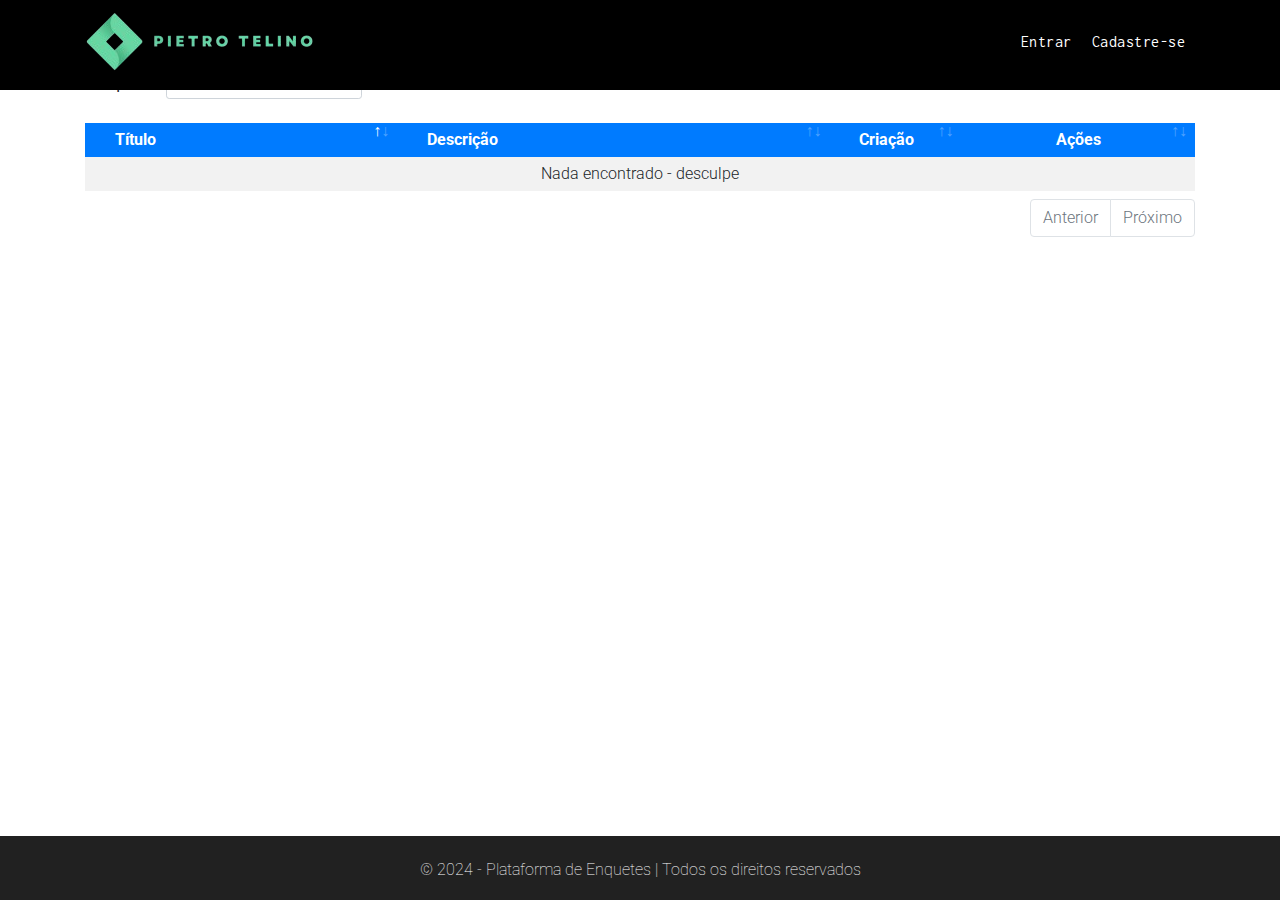
<file: index.html>
<!DOCTYPE html>
<html lang="pt-BR">
<head>
    <meta charset="UTF-8">
    <meta name="viewport" content="width=device-width, initial-scale=1.0">
    <title>Plataforma de Enquetes</title>

    <!--Fontes-->
    <link href="https://fonts.googleapis.com/css?family=Roboto:100,300,400,500,700,900" rel="stylesheet" />

    <link href="https://fonts.googleapis.com/css2?family=Montserrat:wght@100;400;500;700;800;900&display=swap" rel="stylesheet">

    <link href="https://fonts.googleapis.com/css2?family=Inconsolata:wght@300;400;500;700;900&display=swap" rel="stylesheet">

    <!-- Bootstrap CSS -->
    <link href="common/datatable/bootstrap_css_file.min.css" rel="stylesheet">

    <!-- DataTables CSS -->
    <link href="common/datatable/dataTables.bootstrap4_css_file.min.css" rel="stylesheet">

    <!-- CSS da página	 -->
    <link rel="stylesheet" type="text/css" href="common/css/style.css">

    <!--Ícone superior da página-->
    <link rel="icon" type="image/x-icon" href="common/img/ico/icon.ico" />

    <!-- Font Awesome -->
    <link rel="stylesheet" href="https://cdnjs.cloudflare.com/ajax/libs/font-awesome/6.0.0-beta3/css/all.min.css">

</head>
<body>
    <!--Menu Drop-down-->
    <div id="dropdown-menu" onblur="closeDropdown()">
        <ul></ul>
    </div>
    <!--Menu Superior-->
    <div class="header">
        <div class="container">
            <div class="row">
                <div class="col-11 col-sm-11 col-md-11 col-lg-2 col-xl-4 logo">
                    <h1>							
                        <!-- <a href="index.php"> -->
                            <img onclick="navegarSuavemente('#inicio');" src="common/img/logo_122x80.png" title="Logo Pietro Telino" alt="Logo Pietro Telino">
                        <!-- </a> -->
                    </h1>
                </div>
                <div class="col-1 col-sm-1 col-md-1 col-lg-10 col-xl-8">
                    <ul class="menu" id="top-menu"></ul>
                    <label onclick="changeDropdownMenu()" id="botao-menu">&equiv;</label>
                </div>
            </div>
        </div>
    </div>
    
    <div class="main-content" onclick="closeDropdown()">
        <div class="container mt-5">
            <div class="row">
                <div class="col-12 col-sm-12 col-md-12 col-lg-12 col-xl-12">
                    <table id="bootstrap_data_table" class="table table-striped table-bordered" style="width:100%">
                        <thead>
                            <tr>
                                <th class="title-column">Título</th>
                                <th class="description-column d-none d-xs-table-cell d-sm-table-cell">Descrição</th>
                                <th class="creation-date-column d-none d-sm-table-cell">Criação</th>
                                <th class="text-center action-column">Ações</th>
                            </tr>
                        </thead>
                        <tbody></tbody>
                    </table>
                </div>
            </div>
        </div>
    </div>

    <div class="font-weight-400">
        <!-- Modais -->
        <!-- Modal 1 - Tela de Cadastro -->
        <div class="modal" id="modalRegister">
            <div class="modal-dialog modal-sm">
                <div class="modal-content">
                    <!-- Modal Header -->
                    <div class=""> 
                        <!-- <div class="row"> -->
                            <div class="modal-header margin-bottom--27">
                                <h4 class="modal-title">Cadastre-se</h4>		
                                <button type="button" class="close" data-dismiss="modal">&times;</button>  			
                            </div>
                        <!-- </div> -->
                    </div>
                
                    <!-- Modal body -->
                    <div class="modal-body">
                        <div class="row">
                            <div class="col-12 col-sm-12 col-md-12 col-lg-12 col-xl-12 mt-4">
                                <label for="input-register-email">E-mail *</label>
                                <input class="form-control" type="text" id="input-register-email">
                            </div>
                            <div class="col-12 col-sm-12 col-md-12 col-lg-12 col-xl-12 mt-4">
                                <label for="input-register-password">Senha *</label>
                                <input class="form-control" type="password" id="input-register-password">
                                <button type="button" class="btn no-border show-password" onclick="togglePasswordVisibility('input-register-password')">
                                    <i id="eye-icon" class="fa fa-eye"></i>
                                </button>
                            </div>
                        </div>
                    </div>
                    
                    <!-- Modal footer -->
                    <div class="modal-footer" align="center">
                        <div class="col-12 col-sm-12 col-md-12 col-lg-12 col-xl-12">
                            <button id="button-register-user" type="button" class="btn btn-success" onclick="createUser()">
                                Cadastrar
                            </button>
                        </div>
                    </div>
                </div>
            </div>
        </div>

        <!-- Modais -->
        <!-- Modal 2 - Tela de Login -->
        <div class="modal" id="modalLogin">
            <div class="modal-dialog modal-sm">
                <div class="modal-content">
                    <!-- Modal Header -->
                    <div class=""> 
                        <!-- <div class="row"> -->
                            <div class="modal-header margin-bottom--27">
                                <h4 class="modal-title">Iniciar Sessão</h4>		
                                <button type="button" class="close" data-dismiss="modal">&times;</button>  			
                            </div>
                        <!-- </div> -->
                    </div>
                
                    <!-- Modal body -->
                    <div class="modal-body">
                        <div class="row">
                            <div class="col-12 col-sm-12 col-md-12 col-lg-12 col-xl-12 mt-4">
                                <label for="input-login-email">E-mail *</label>
                                <input class="form-control" type="text" id="input-login-email">
                            </div>
                            <div class="col-12 col-sm-12 col-md-12 col-lg-12 col-xl-12 mt-4">
                                <label for="input-login-password">Senha *</label>
                                <input class="form-control" type="password" id="input-login-password">
                                <button type="button" class="btn no-border show-password" onclick="togglePasswordVisibility('input-login-password')">
                                    <i id="eye-icon" class="fa fa-eye"></i>
                                </button>
                            </div>
                        </div>
                    </div>
                    
                    <!-- Modal footer -->
                    <div class="modal-footer" align="center">
                        <div class="col-12 col-sm-12 col-md-12 col-lg-12 col-xl-12">
                            <button id="button-login-user" type="button" class="btn btn-success" onclick="loginUser()">
                                Entrar
                            </button>
                        </div>
                    </div>
                </div>
            </div>
        </div>

        <!-- Modal para alerta-->
        <div class="modal" id="modalAlert">
            <div class="modal-dialog">
                <div class="modal-content">
                    <!-- Modal Header -->
                    <div class="col-12 col-sm-12 col-md-12 col-lg-12 col-xl-12"> 
                        <div class="modal-header">
                            <p class="modal-title" id="message-alert-modal"></p>
                            <button type="button" class="close" data-dismiss="modal">&times;</button>
                        </div>
                    </div>	
                </div>
            </div>
        </div>
    </div>

    <!--Rodapé-->
    <footer>
        <div class="container">
            <div class="row">
                <div class="col-12">
                    <span>&copy; 2024 - Plataforma de Enquetes | Todos os direitos reservados
                    </span>
                </div>
            </div>
        </div>
    </footer>

    <!--Javascript-->
    <script type="text/javascript" src="common/js/model/configuration.js"></script> 

    <!-- Ajax do Usuário -->
    <script type="text/javascript" src="common/js/model/ajax/ajaxFunctions.js"></script>

    <!-- jQuery -->
    <script src="common/datatable/jquery-3.5.1.min.js"></script>

    <!-- Bootstrap JS -->
    <script src="common/datatable/bootstrap_js_file.min.js"></script>

    <!-- DataTables JS -->
    <script src="common/datatable/jquery.dataTables.min.js"></script>
    <script src="common/datatable/dataTables.bootstrap4_js_file.min.js"></script>

    <script>
        function showMessage(message){
            document.getElementById('message-alert-modal').innerHTML = message;
            $('#modalAlert').modal('show');	
        }

        $(document).ready(function() {
            var table = $('#bootstrap_data_table').DataTable({
                "paging": true,
                "searching": true,
                "ordering": true,
                "info": false,
                "lengthChange": false,
                "language": {
                    "search": "Pesquisar:",
                    // "lengthMenu": "Mostrar _MENU_ enquetes por página",
                    "zeroRecords": "Nada encontrado - desculpe",
                    // "info": "Página _PAGE_ de _PAGES_",
                    "infoEmpty": "Nenhum registro disponível",
                    "infoFiltered": "(filtrado de _MAX_ registros no total)",
                    "paginate": {
                        "previous": "Anterior",
                        "next": "Próximo"
                    }
                },
            });

            function addRow(response) {
                response.surveys.forEach(function(survey) {
                    var created_at = formatDate(survey.created_at);
                    table.row.add([
                        survey.title || '',
                        survey.description || '',
                        created_at || '',
                        `<div class="d-flex justify-content-center">
                            <button class="btn btn-info btn-sm visualizar mx-1" data-id="${survey.id}" title='Visualizar Enquete'>
                                Visualizar Enquete
                            </button>
                        </div>`
                    ]).draw(false);
                });
            }

            // Evento de clique no botão para abrir uma enquete
            $('#bootstrap_data_table').on('click', '.visualizar', function() {
                // Recupera o id passado em data para passar pra função
                var id = $(this).data('id');

                // Chama o método que fará a consulta no banco para visualizar
                // o cliente
                // console.log(id);
                showSurvey(id);
            });

            verifyTokenLogin();

            // Preenche a tabela com os dados retornados pela requisição
            $.ajax({
                url: `${API}/surveys`,
                type: 'GET',
                dataType: 'json',
                success: function(response) {
                    addRow(response);
                },
                error: function(response) {
                    showMessage(response.responseJSON.message);
                }
            });

            table.on('draw', function() {
                $('#bootstrap_data_table tbody tr').each(function() {
                    $(this).find('td:eq(2)').addClass('d-none d-sm-table-cell');
                    $(this).find('td:eq(1)').addClass('d-none d-xs-table-cell d-sm-table-cell');
                });
            });
        });
    </script>
</body>
</html>
</file>
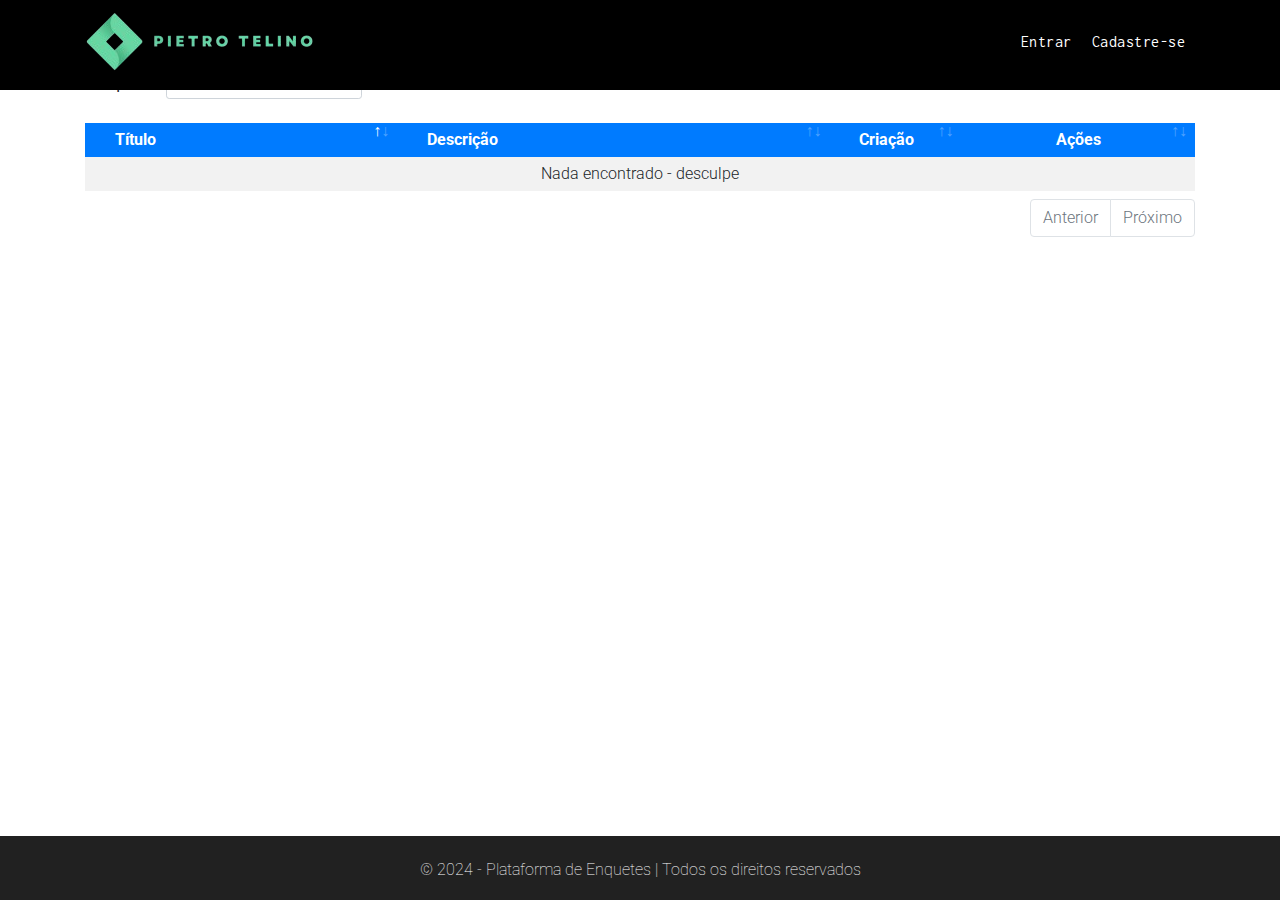
<file: create-survey.html>
<!DOCTYPE html>
<html lang="pt-BR">
<head>
    <meta charset="UTF-8">
    <meta name="viewport" content="width=device-width, initial-scale=1.0">
    <title>Plataforma de Enquetes - Criar Enquete</title>

    <!--Fontes-->
    <link href="https://fonts.googleapis.com/css?family=Roboto:100,300,400,500,700,900" rel="stylesheet" />

    <link href="https://fonts.googleapis.com/css2?family=Montserrat:wght@100;400;500;700;800;900&display=swap" rel="stylesheet">

    <link href="https://fonts.googleapis.com/css2?family=Inconsolata:wght@300;400;500;700;900&display=swap" rel="stylesheet">

    <!-- Bootstrap CSS -->
    <link href="common/datatable/bootstrap_css_file.min.css" rel="stylesheet">

    <!-- CSS da página	 -->
    <link rel="stylesheet" type="text/css" href="common/css/style.css">

    <!--Ícone superior da página-->
    <link rel="icon" type="image/x-icon" href="common/img/ico/icon.ico" />

</head>
<body>
    <!--Menu Drop-down-->
    <div id="dropdown-menu" onblur="closeDropdown()">
        <ul></ul>
    </div>
    <!--Menu Superior-->
    <div class="header">
        <div class="container">
            <div class="row">
                <div class="col-11 col-sm-11 col-md-11 col-lg-2 col-xl-4 logo">
                    <h1>							
                        <!-- <a href="index.php"> -->
                            <img onclick="navegarSuavemente('#inicio');" src="common/img/logo_122x80.png" title="Logo Pietro Telino" alt="Logo Pietro Telino">
                        <!-- </a> -->
                    </h1>
                </div>
                <div class="col-1 col-sm-1 col-md-1 col-lg-10 col-xl-8">
                    <ul class="menu" id="top-menu"></ul>
                    <label onclick="changeDropdownMenu()" id="botao-menu">&equiv;</label>
                </div>
            </div>
        </div>
    </div>

    <div class="main-content pt-5" onclick="closeDropdown()">
        <div class="container pt-5">
            <div class="row">
                <div class="col-12 col-sm-12 col-md-12 col-lg-12 col-xl-6">
                    <button class="btn btn-success mt-3" type="button" id="create-survey-button">
                        Criar Enquete
                    </button>
                </div>
            </div>
            <div class="row mt-2">
                <div class="col-12 col-sm-12 col-md-12 col-lg-12 col-xl-6 mt-2">
                    <label for="input-create-survey-title">Título da Enquete *</label>
                    <input class="form-control" type="text" id="input-create-survey-title">
                    
                    <label class="mt-3" for="input-create-survey-description">Descrição da Enquete *</label>
                    <textarea class="form-control" name="input-create-survey-description" id="input-create-survey-description"></textarea>
                </div>
                <div class="col-12 col-sm-12 col-md-12 col-lg-12 col-xl-6 mt-2" id="div-create-survey-options">
                    <label for="input-create-survey-option-1">Título da Opção 1 *</label>
                    <input class="form-control" type="text" id="input-create-survey-option-1">
                
                    <label class="mt-3" for="input-create-survey-option-2">Título da Opção 2 *</label>
                    <input class="form-control mb-3" type="text" id="input-create-survey-option-2">
                
                    <button class="btn btn-primary mt-3 mb-3" type="button" id="add-option-button">
                        Adicionar Opção
                    </button>
                </div>
            </div>
        </div>
    </div>

    <div class="font-weight-400">
        <!-- Modal para alerta-->
        <div class="modal" id="modalAlert">
            <div class="modal-dialog">
                <div class="modal-content">
                    <!-- Modal Header -->
                    <div class="col-12 col-sm-12 col-md-12 col-lg-12 col-xl-12"> 
                        <div class="modal-header">
                            <p class="modal-title" id="message-alert-modal"></p>
                            <button type="button" class="close" data-dismiss="modal">&times;</button>
                        </div>
                    </div>	
                </div>
            </div>
        </div>
    </div>

    <!--Rodapé-->
    <footer>
        <div class="container">
            <div class="row">
                <div class="col-12">
                    <span>&copy; 2024 - Plataforma de Enquetes | Todos os direitos reservados
                    </span>
                </div>
            </div>
        </div>
    </footer>

    <!--Javascript-->
    <script type="text/javascript" src="common/js/model/configuration.js"></script> 

    <!-- Ajax do Usuário -->
    <script type="text/javascript" src="common/js/model/ajax/ajaxFunctions.js"></script>

    <!-- jQuery -->
    <script src="common/datatable/jquery-3.5.1.min.js"></script>

    <!-- Bootstrap JS -->
    <script src="common/datatable/bootstrap_js_file.min.js"></script>

    <script>
        function showMessage(message){
            document.getElementById('message-alert-modal').innerHTML = message;
            $('#modalAlert').modal('show');	
        }

        verifyTokenLogin();

        let optionCount = 2;
        const maxOptions = 5;

        $('#add-option-button').on('click', function() {
            if (optionCount < maxOptions) {
                optionCount++;
                let newOption = `
                    <div class="option-group mb-3" id="option-group-${optionCount}">
                        <label for="input-create-survey-option-${optionCount}">Título da Opção ${optionCount} *</label>
                        <input class="form-control" type="text" id="input-create-survey-option-${optionCount}">
                        <button class="btn btn-danger mt-2 remove-option-button" type="button">Remover</button>
                    </div>
                `;
                $(newOption).insertBefore('#add-option-button');
                if (optionCount == maxOptions) {
                    $('#add-option-button').toggleClass('display-none');
                }
            } else {
                showMessage('A enquete só pode ter até 5 opções');
            }
        });

        $(document).on('click', '.remove-option-button', function() {
            $(this).closest('.option-group').remove();
            optionCount--;
            if (optionCount < maxOptions) {
                $('#add-option-button').toggleClass('display-none');
            }
        });

        $('#create-survey-button').on('click', function() {
            let options = [];

            $('#div-create-survey-options input[type="text"]').each(function(index, element) {
                let inputVal = $(element).val();
                if (inputVal.trim() !== "") {
                    options.push({ title: inputVal });
                }
            });

            createSurvey(options);
        });
    </script>
</body>
</html>
</file>
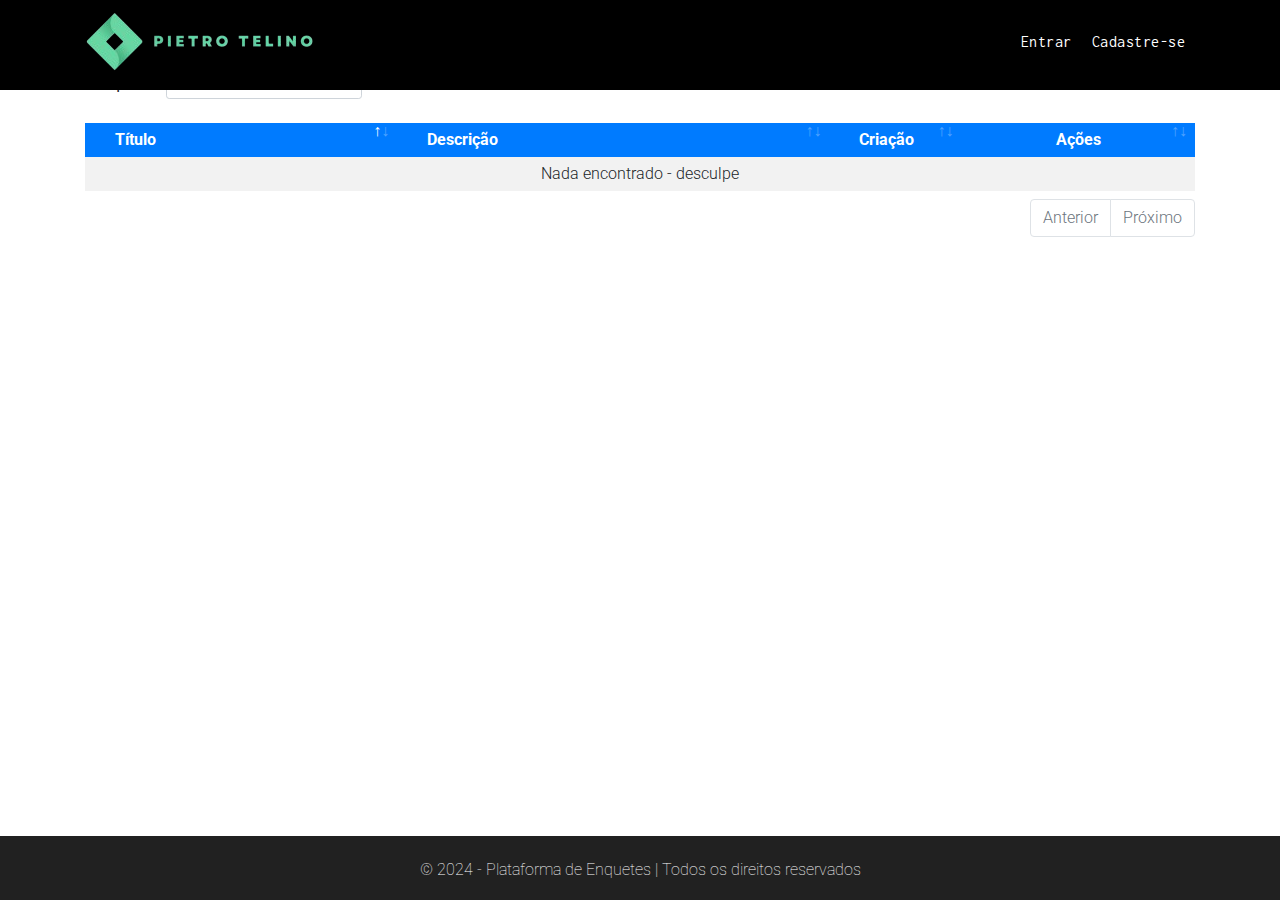
<file: my-surveys.html>
<!DOCTYPE html>
<html lang="pt-BR">
<head>
    <meta charset="UTF-8">
    <meta name="viewport" content="width=device-width, initial-scale=1.0">
    <title>Plataforma de Enquetes - Minhas Enquetes</title>

    <!--Fontes-->
    <link href="https://fonts.googleapis.com/css?family=Roboto:100,300,400,500,700,900" rel="stylesheet" />

    <link href="https://fonts.googleapis.com/css2?family=Montserrat:wght@100;400;500;700;800;900&display=swap" rel="stylesheet">

    <link href="https://fonts.googleapis.com/css2?family=Inconsolata:wght@300;400;500;700;900&display=swap" rel="stylesheet">

    <!-- Bootstrap CSS -->
    <link href="common/datatable/bootstrap_css_file.min.css" rel="stylesheet">

    <!-- DataTables CSS -->
    <link href="common/datatable/dataTables.bootstrap4_css_file.min.css" rel="stylesheet">

    <!-- CSS da página	 -->
    <link rel="stylesheet" type="text/css" href="common/css/style.css">

    <!--Ícone superior da página-->
    <link rel="icon" type="image/x-icon" href="common/img/ico/icon.ico" />

    <!-- Font Awesome -->
    <link rel="stylesheet" href="https://cdnjs.cloudflare.com/ajax/libs/font-awesome/6.0.0-beta3/css/all.min.css">

</head>
<body>
    <!--Menu Drop-down-->
    <div id="dropdown-menu" onblur="closeDropdown()">
        <ul></ul>
    </div>
    <!--Menu Superior-->
    <div class="header">
        <div class="container">
            <div class="row">
                <div class="col-11 col-sm-11 col-md-11 col-lg-2 col-xl-4 logo">
                    <h1>							
                        <!-- <a href="index.php"> -->
                            <img onclick="navegarSuavemente('#inicio');" src="common/img/logo_122x80.png" title="Logo Pietro Telino" alt="Logo Pietro Telino">
                        <!-- </a> -->
                    </h1>
                </div>
                <div class="col-1 col-sm-1 col-md-1 col-lg-10 col-xl-8">
                    <ul class="menu" id="top-menu"></ul>
                    <label onclick="changeDropdownMenu()" id="botao-menu">&equiv;</label>
                </div>
            </div>
        </div>
    </div>

    <div class="main-content" onclick="closeDropdown()">        
        <div class="container mt-5">
            <div class="row">
                <div class="col-12 col-sm-12 col-md-12 col-lg-12 col-xl-12">
                    <table id="bootstrap_data_table" class="table table-striped table-bordered" style="width:100%">
                        <thead>
                            <tr>
                                <th class="title-column">Título</th>
                                <th class="description-column d-none d-xs-table-cell d-sm-table-cell">Descrição</th>
                                <th class="creation-date-column d-none d-sm-table-cell">Criação</th>
                                <th class="text-center action-column">Ações</th>
                            </tr>
                        </thead>
                        <tbody></tbody>
                    </table>
                </div>
            </div>
        </div>
    </div>

    <div class="font-weight-400">
        <!-- Modal para alerta-->
        <div class="modal" id="modalAlert">
            <div class="modal-dialog">
                <div class="modal-content">
                    <!-- Modal Header -->
                    <div class="col-12 col-sm-12 col-md-12 col-lg-12 col-xl-12"> 
                        <div class="modal-header">
                            <p class="modal-title" id="message-alert-modal"></p>
                            <button type="button" class="close" data-dismiss="modal">&times;</button>
                        </div>
                    </div>	
                </div>
            </div>
        </div>
    </div>

    <!--Rodapé-->
    <footer>
        <div class="container">
            <div class="row">
                <div class="col-12">
                    <span>&copy; 2024 - Plataforma de Enquetes | Todos os direitos reservados
                    </span>
                </div>
            </div>
        </div>
    </footer>

    <!--Javascript-->
    <script type="text/javascript" src="common/js/model/configuration.js"></script> 

    <!-- Ajax do Usuário -->
    <script type="text/javascript" src="common/js/model/ajax/ajaxFunctions.js"></script>

    <!-- jQuery -->
    <script src="common/datatable/jquery-3.5.1.min.js"></script>

    <!-- Bootstrap JS -->
    <script src="common/datatable/bootstrap_js_file.min.js"></script>

    <!-- DataTables JS -->
    <script src="common/datatable/jquery.dataTables.min.js"></script>
    <script src="common/datatable/dataTables.bootstrap4_js_file.min.js"></script>

    <script>
        function showMessage(message){
            document.getElementById('message-alert-modal').innerHTML = message;
            $('#modalAlert').modal('show');	
        }

        $(document).ready(function() {
            var table = $('#bootstrap_data_table').DataTable({
                "paging": true,
                "searching": true,
                "ordering": true,
                "info": false,
                "lengthChange": false,
                "language": {
                    "search": "Pesquisar:",
                    // "lengthMenu": "Mostrar _MENU_ enquetes por página",
                    "zeroRecords": "Nada encontrado - desculpe",
                    // "info": "Página _PAGE_ de _PAGES_",
                    "infoEmpty": "Nenhum registro disponível",
                    "infoFiltered": "(filtrado de _MAX_ registros no total)",
                    "paginate": {
                        "previous": "Anterior",
                        "next": "Próximo"
                    }
                },
            });

            function addRow(response) {
                response.surveys.forEach(function(survey) {
                    var created_at = formatDate(survey.created_at);
                    table.row.add([
                        survey.title || '',
                        survey.description || '',
                        created_at || '',
                        `<div class="d-flex justify-content-center">
                            <button class="btn btn-info btn-sm visualizar mx-1" data-id="${survey.id}" title='Visualizar Enquete'>
                                Visualizar Enquete
                            </button>
                        </div>`
                    ]).draw(false);
                });
            }

            // Evento de clique no botão para abrir uma enquete
            $('#bootstrap_data_table').on('click', '.visualizar', function() {
                // Recupera o id passado em data para passar pra função
                var id = $(this).data('id');

                // Chama o método que fará a consulta no banco para visualizar
                // o cliente
                // console.log(id);
                showSurvey(id);
            });

            verifyTokenLogin();
            verifyMessage();
            const token = localStorage.getItem('token');

            // Preenche a tabela com os dados retornados pela requisição
            $.ajax({
                url: `${API}/my-surveys`,
                type: 'GET',
                dataType: 'json',
                headers: {
                    'Authorization': `Bearer ${token}`
                },
                success: function(response) {
                    addRow(response);
                },
                error: function(response) {
                    showMessage(response.responseJSON.message);
                }
            });

            table.on('draw', function() {
                $('#bootstrap_data_table tbody tr').each(function() {
                    $(this).find('td:eq(2)').addClass('d-none d-sm-table-cell');
                    $(this).find('td:eq(1)').addClass('d-none d-xs-table-cell d-sm-table-cell');
                });
            });
        });
    </script>
</body>
</html>
</file>
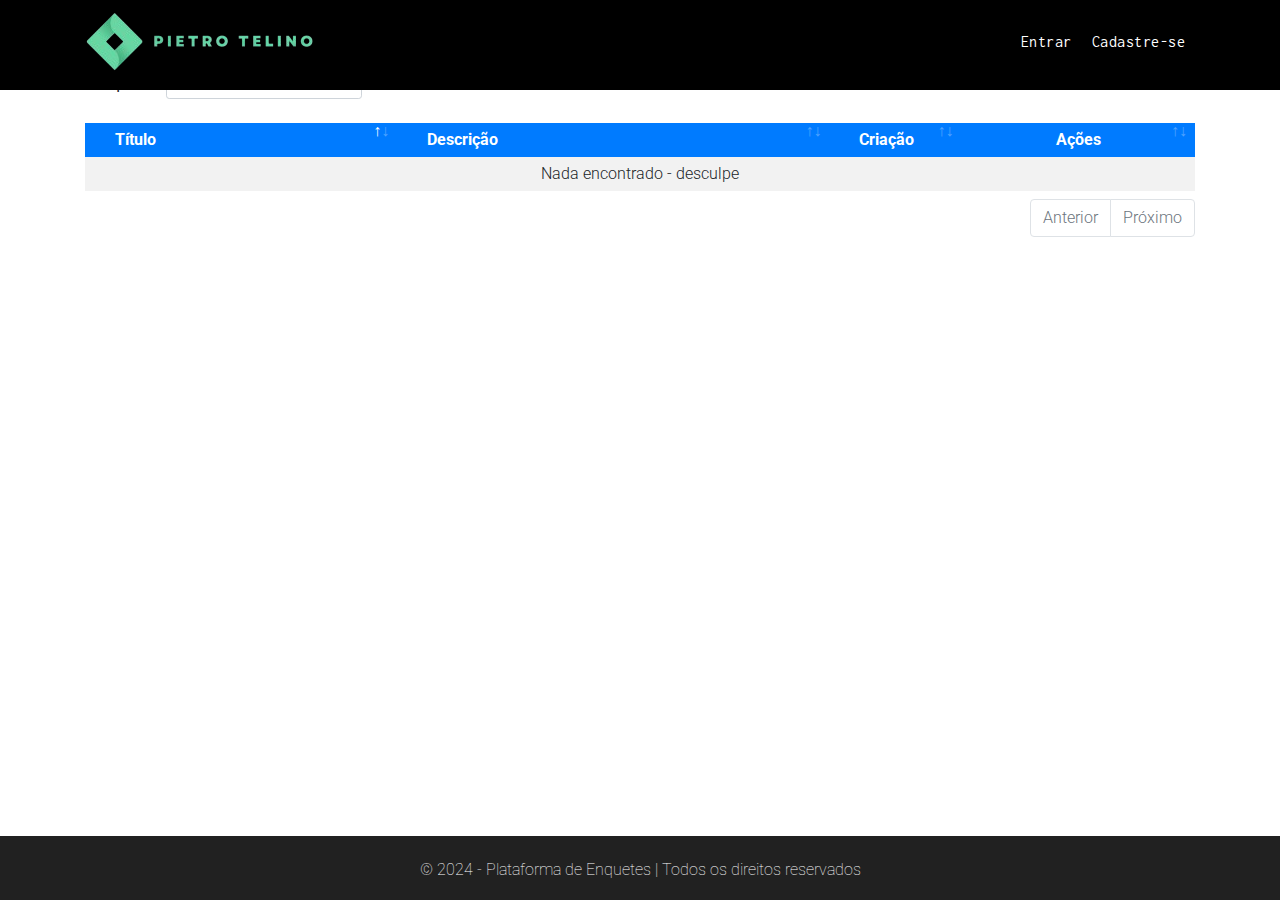
<file: my-votes.html>
<!DOCTYPE html>
<html lang="pt-BR">
<head>
    <meta charset="UTF-8">
    <meta name="viewport" content="width=device-width, initial-scale=1.0">
    <title>Plataforma de Enquetes - Minhas Enquetes</title>

    <!--Fontes-->
    <link href="https://fonts.googleapis.com/css?family=Roboto:100,300,400,500,700,900" rel="stylesheet" />

    <link href="https://fonts.googleapis.com/css2?family=Montserrat:wght@100;400;500;700;800;900&display=swap" rel="stylesheet">

    <link href="https://fonts.googleapis.com/css2?family=Inconsolata:wght@300;400;500;700;900&display=swap" rel="stylesheet">

    <!-- Bootstrap CSS -->
    <link href="common/datatable/bootstrap_css_file.min.css" rel="stylesheet">

    <!-- DataTables CSS -->
    <link href="common/datatable/dataTables.bootstrap4_css_file.min.css" rel="stylesheet">

    <!-- CSS da página	 -->
    <link rel="stylesheet" type="text/css" href="common/css/style.css">

    <!--Ícone superior da página-->
    <link rel="icon" type="image/x-icon" href="common/img/ico/icon.ico" />

    <!-- Font Awesome -->
    <link rel="stylesheet" href="https://cdnjs.cloudflare.com/ajax/libs/font-awesome/6.0.0-beta3/css/all.min.css">

</head>
<body>
    <!--Menu Drop-down-->
    <div id="dropdown-menu" onblur="closeDropdown()">
        <ul></ul>
    </div>
    <!--Menu Superior-->
    <div class="header">
        <div class="container">
            <div class="row">
                <div class="col-11 col-sm-11 col-md-11 col-lg-2 col-xl-4 logo">
                    <h1>							
                        <!-- <a href="index.php"> -->
                            <img onclick="navegarSuavemente('#inicio');" src="common/img/logo_122x80.png" title="Logo Pietro Telino" alt="Logo Pietro Telino">
                        <!-- </a> -->
                    </h1>
                </div>
                <div class="col-1 col-sm-1 col-md-1 col-lg-10 col-xl-8">
                    <ul class="menu" id="top-menu"></ul>
                    <label onclick="changeDropdownMenu()" id="botao-menu">&equiv;</label>
                </div>
            </div>
        </div>
    </div>

    <div class="main-content" onclick="closeDropdown()">        
        <div class="container mt-5">
            <div class="row">
                <div class="col-12 col-sm-12 col-md-12 col-lg-12 col-xl-12">
                    <table id="bootstrap_data_table" class="table table-striped table-bordered" style="width:100%">
                        <thead>
                            <tr>
                                <th class="title-column">Título</th>
                                <th class="description-column d-none d-xs-table-cell d-sm-table-cell">Descrição</th>
                                <th class="creation-date-column d-none d-sm-table-cell">Criação</th>
                                <th class="text-center action-column">Ações</th>
                            </tr>
                        </thead>
                        <tbody></tbody>
                    </table>
                </div>
            </div>
        </div>
    </div>

    <div class="font-weight-400">
        <!-- Modal para alerta-->
        <div class="modal" id="modalAlert">
            <div class="modal-dialog">
                <div class="modal-content">
                    <!-- Modal Header -->
                    <div class="col-12 col-sm-12 col-md-12 col-lg-12 col-xl-12"> 
                        <div class="modal-header">
                            <p class="modal-title" id="message-alert-modal"></p>
                            <button type="button" class="close" data-dismiss="modal">&times;</button>
                        </div>
                    </div>	
                </div>
            </div>
        </div>
    </div>

    <!--Rodapé-->
    <footer>
        <div class="container">
            <div class="row">
                <div class="col-12">
                    <span>&copy; 2024 - Plataforma de Enquetes | Todos os direitos reservados
                    </span>
                </div>
            </div>
        </div>
    </footer>

    <!--Javascript-->
    <script type="text/javascript" src="common/js/model/configuration.js"></script> 

    <!-- Ajax do Usuário -->
    <script type="text/javascript" src="common/js/model/ajax/ajaxFunctions.js"></script>

    <!-- jQuery -->
    <script src="common/datatable/jquery-3.5.1.min.js"></script>

    <!-- Bootstrap JS -->
    <script src="common/datatable/bootstrap_js_file.min.js"></script>

    <!-- DataTables JS -->
    <script src="common/datatable/jquery.dataTables.min.js"></script>
    <script src="common/datatable/dataTables.bootstrap4_js_file.min.js"></script>

    <script>
        function showMessage(message){
            document.getElementById('message-alert-modal').innerHTML = message;
            $('#modalAlert').modal('show');	
        }

        $(document).ready(function() {
            var table = $('#bootstrap_data_table').DataTable({
                "paging": true,
                "searching": true,
                "ordering": true,
                "info": false,
                "lengthChange": false,
                "language": {
                    "search": "Pesquisar:",
                    // "lengthMenu": "Mostrar _MENU_ enquetes por página",
                    "zeroRecords": "Nada encontrado - desculpe",
                    // "info": "Página _PAGE_ de _PAGES_",
                    "infoEmpty": "Nenhum registro disponível",
                    "infoFiltered": "(filtrado de _MAX_ registros no total)",
                    "paginate": {
                        "previous": "Anterior",
                        "next": "Próximo"
                    }
                },
            });

            function addRow(response) {
                response.surveys.forEach(function(survey) {
                    var created_at = formatDate(survey.created_at);
                    table.row.add([
                        survey.title || '',
                        survey.description || '',
                        created_at || '',
                        `<div class="d-flex justify-content-center">
                            <button class="btn btn-info btn-sm visualizar mx-1" data-id="${survey.id}" title='Visualizar Enquete'>
                                Visualizar Enquete
                            </button>
                        </div>`
                    ]).draw(false);
                });
            }

            // Evento de clique no botão para abrir uma enquete
            $('#bootstrap_data_table').on('click', '.visualizar', function() {
                // Recupera o id passado em data para passar pra função
                var id = $(this).data('id');

                // Chama o método que fará a consulta no banco para visualizar
                // o cliente
                // console.log(id);
                showSurvey(id);
            });

            verifyTokenLogin();
            verifyMessage();
            const token = localStorage.getItem('token');

            // Preenche a tabela com os dados retornados pela requisição
            $.ajax({
                url: `${API}/my-votes`,
                type: 'GET',
                dataType: 'json',
                headers: {
                    'Authorization': `Bearer ${token}`
                },
                success: function(response) {
                    addRow(response);
                },
                error: function(response) {
                    showMessage(response.responseJSON.message);
                }
            });

            table.on('draw', function() {
                $('#bootstrap_data_table tbody tr').each(function() {
                    $(this).find('td:eq(2)').addClass('d-none d-sm-table-cell');
                    $(this).find('td:eq(1)').addClass('d-none d-xs-table-cell d-sm-table-cell');
                });
            });
        });
    </script>
</body>
</html>
</file>
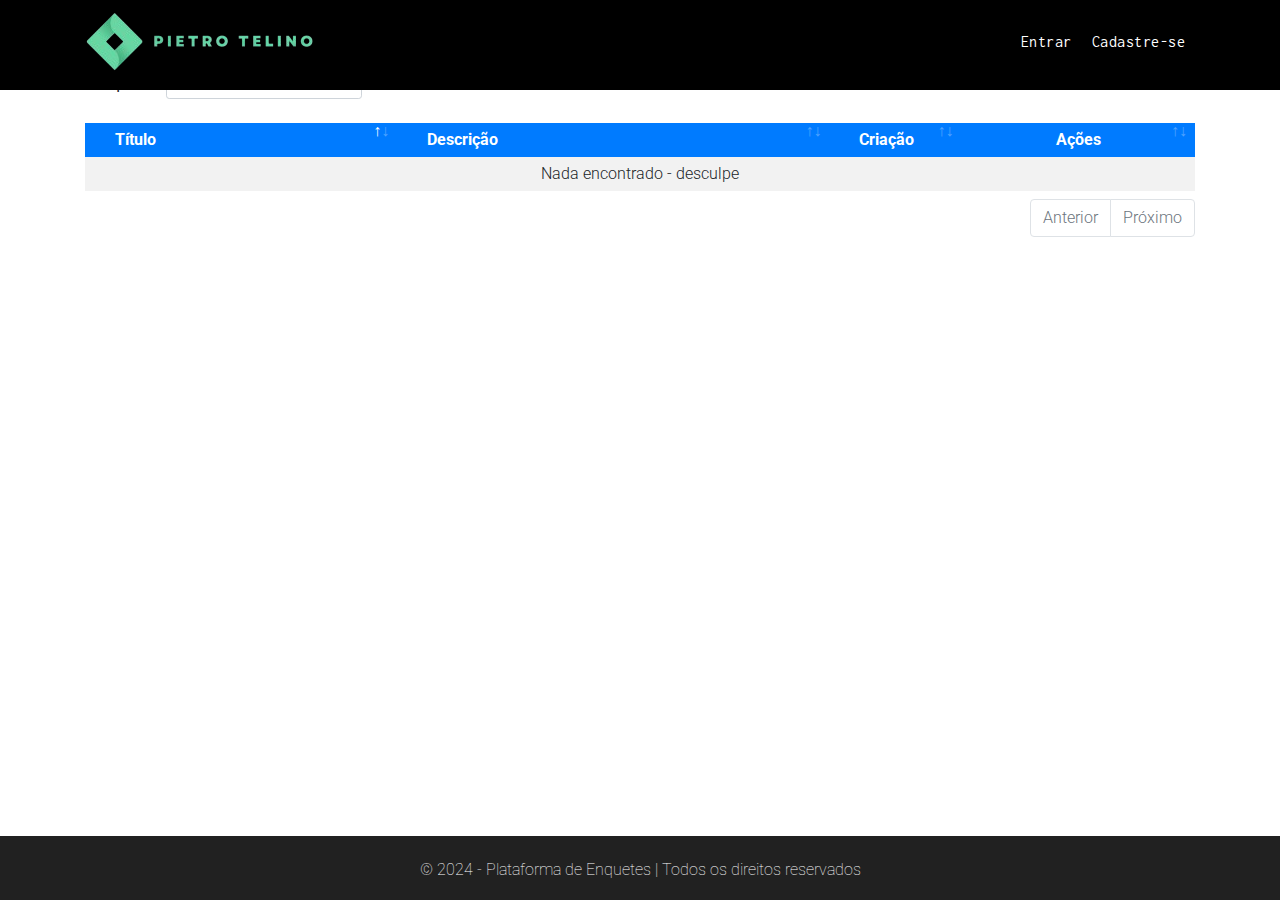
<file: survey.html>
<!DOCTYPE html>
<html lang="pt-BR">
<head>
    <meta charset="UTF-8">
    <meta name="viewport" content="width=device-width, initial-scale=1.0">
    <title>Plataforma de Enquetes - Votar</title>

    <!--Fontes-->
    <link href="https://fonts.googleapis.com/css?family=Roboto:100,300,400,500,700,900" rel="stylesheet" />

    <link href="https://fonts.googleapis.com/css2?family=Montserrat:wght@100;400;500;700;800;900&display=swap" rel="stylesheet">

    <link href="https://fonts.googleapis.com/css2?family=Inconsolata:wght@300;400;500;700;900&display=swap" rel="stylesheet">

    <!-- Bootstrap CSS -->
    <link href="common/datatable/bootstrap_css_file.min.css" rel="stylesheet">

    <!-- CSS da página	 -->
    <link rel="stylesheet" type="text/css" href="common/css/style.css">

    <!--Ícone superior da página-->
    <link rel="icon" type="image/x-icon" href="common/img/ico/icon.ico" />

</head>
<body>
    <!--Menu Drop-down-->
    <div id="dropdown-menu" onblur="closeDropdown()">
        <ul></ul>
    </div>
    <!--Menu Superior-->
    <div class="header">
        <div class="container">
            <div class="row">
                <div class="col-11 col-sm-11 col-md-11 col-lg-2 col-xl-4 logo">
                    <h1>							
                        <!-- <a href="index.php"> -->
                            <img onclick="navegarSuavemente('#inicio');" src="common/img/logo_122x80.png" title="Logo Pietro Telino" alt="Logo Pietro Telino">
                        <!-- </a> -->
                    </h1>
                </div>
                <div class="col-1 col-sm-1 col-md-1 col-lg-10 col-xl-8">
                    <ul class="menu" id="top-menu"></ul>
                    <label onclick="changeDropdownMenu()" id="botao-menu">&equiv;</label>
                </div>
            </div>
        </div>
    </div>

    <div class="main-content pt-5" onclick="closeDropdown()">
        <div class="container pt-5">
            <div class="row mt-2">
                <div class="col-12">
                    <h3 id="selected-survey-title"></h3>
                </div>
            </div>
            <div class="row mt-2">
                <div class="col-12 col-sm-12 col-md-12 col-lg-6 col-xl-4">
                    <p id="selected-survey-description"></p>                    
                </div>
                <div class="col-12 col-sm-12 col-md-12 col-lg-6 col-xl-4">
                    <form id="selected-survey-options"></form>
                    <button class="btn btn-success" id="submit-button" type="button">
                        Votar
                    </button>
                </div>
                <div class="col-12 col-sm-12 col-md-12 col-lg-6 col-xl-4">
                    <canvas id="myPieChart" max-width="200" max-height="200"></canvas>
                </div>
            </div>
        </div>
    </div>

    <div class="font-weight-400">
        <!-- Modal para alerta-->
        <div class="modal" id="modalAlert">
            <div class="modal-dialog">
                <div class="modal-content">
                    <!-- Modal Header -->
                    <div class="col-12 col-sm-12 col-md-12 col-lg-12 col-xl-12"> 
                        <div class="modal-header">
                            <p class="modal-title" id="message-alert-modal"></p>
                            <button type="button" class="close" data-dismiss="modal">&times;</button>
                        </div>
                    </div>	
                </div>
            </div>
        </div>
    </div>

    <!--Rodapé-->
    <footer>
        <div class="container">
            <div class="row">
                <div class="col-12">
                    <span>&copy; 2024 - Plataforma de Enquetes | Todos os direitos reservados
                    </span>
                </div>
            </div>
        </div>
    </footer>

    <!--Javascript-->
    <script type="text/javascript" src="common/js/model/configuration.js"></script> 

    <!-- Ajax do Usuário -->
    <script type="text/javascript" src="common/js/model/ajax/ajaxFunctions.js"></script>

    <!-- jQuery -->
    <script src="common/datatable/jquery-3.5.1.min.js"></script>

    <!-- Bootstrap JS -->
    <script src="common/datatable/bootstrap_js_file.min.js"></script>

    <!-- chart.js -->
    <script src="common/js/chart.js"></script>

    <script>
        function showMessage(message){
            document.getElementById('message-alert-modal').innerHTML = message;
            $('#modalAlert').modal('show');	
        }

        const selected_survey = JSON.parse(localStorage.getItem('selected_survey'));

        if (selected_survey) {
            $('#selected-survey-title').text(selected_survey.survey.title);
            $('#selected-survey-description').text(selected_survey.survey.description);

            const form = document.getElementById('selected-survey-options');
            const userVotedOptionId = selected_survey.survey.user_voted_option_id;

            selected_survey.options.forEach((option, index) => {
                const label = document.createElement('label');
                label.textContent = option.title;

                const radio = document.createElement('input');
                radio.type = 'radio';
                radio.name = 'survey-option';
                radio.value = option.id;
                radio.id = `option-${index}`;
                radio.style.marginRight = '10px';

                if (userVotedOptionId) {
                    radio.disabled = true; // Desabilita a alteração da opção
                    if (option.id === userVotedOptionId) {
                        radio.checked = true; // Marca a opção votada
                    }
                }

                label.prepend(radio);
                form.appendChild(label);
                form.appendChild(document.createElement('br'));
            });

            if (userVotedOptionId) {
                document.getElementById('submit-button').style.display = 'none'; // Esconde o botão de votar

                const optionLabels = selected_survey.options.map(option => option.title);
                const voteCounts = selected_survey.options.map(option => option.votes_count);

                const ctx = document.getElementById('myPieChart').getContext('2d');

                const data = {
                    labels: optionLabels,
                    datasets: [{
                        data: voteCounts,
                        backgroundColor: ['#ff6384', '#36a2eb', '#cc65fe', '#ffce56', '#4bc0c0'],
                        hoverOffset: 4
                    }]
                };

                const config = {
                    type: 'pie',
                    data: data,
                };

                const myPieChart = new Chart(ctx, config);
            } else {
                document.getElementById('myPieChart').style.display = 'none'; // Esconde o gráfico se não houver votação
            }

            document.getElementById('submit-button').addEventListener('click', function() {
                const selectedOption = document.querySelector('input[name="survey-option"]:checked');

                if (selectedOption) {
                    voteSurveyOption(selected_survey.survey.id, selectedOption.value);
                } else {
                    showMessage('Você deve selecionar pelo menos uma opção');
                }
            });
        }

        verifyTokenLogin();
        verifyMessage();
    </script>
</body>
</html>
</file>
<file: common/css/style.css>
body {
  height: 100%;
  font-family: 'Roboto', sans-serif;                
  font-weight: 300;
  background-repeat: no-repeat;
  background-attachment: fixed;
  background-position: center center;
  background-color: #fff;
}

body, html {
  height: 100%;
  margin: 0;
  display: flex;
  flex-direction: column;
}

textarea {
  min-height: 200px;
  max-height: 200px;
}

.main-content {
  flex: 1;
}

p {
  text-align: justify;
  font-size: 18px;
  color: black;
}

select {
  height: 30px;
  width: 100%;
}

.margin-bottom--27{
  margin-bottom: -27px;
}

.font-weight-400{
  font-weight: 400;
}

label {
  cursor: pointer;
}

.display-none {
  display: none;
}

.margin-top-10 {
  margin-top: 10px;
}

.action-column {
  max-width: 134.48px;
  width: 134.48px;
}

.creation-date-column {
  max-width: 50px;
  width: 50px;
}

.title-column {
  max-width: 200px;
  width: 200px;
}

.description-column {
  max-width: 300px;
  width: 300px;
}

.dataTables_filter {
  float: left !important;
  text-align: left !important;
  margin-bottom: 10px;
}

/* Remove a div em que ficava a configuração de itens por página */
#bootstrap_data_table_wrapper > div:nth-child(1) > div:nth-child(1) {
  display: none;
}

/* Seletor da div que fica o campo de pesquisa */
#bootstrap_data_table_wrapper > div:nth-child(1) > div:nth-child(2) {
  margin-top: 20px;
}

/* Remove a div em que ficava a informação de qual página estava */
/* #bootstrap_data_table_wrapper > div:nth-child(3) > div.col-sm-12.col-md-5 {
  display: none;
} */

.no-border {
  border: none !important;
  background: none !important;
  box-shadow: none !important;
  padding: 0;
  cursor: pointer;
}

.no-border:hover, .no-border:focus {
  color: lightgray;
  border: none !important;
  background: none !important;
  box-shadow: none !important;
  outline: none;
}

.no-border i {
  margin: 0;
}

.show-password {
  color: lightgray;
  position: absolute;
  top: 40px;
  right: 23px;
}

table {
  border-collapse: collapse;
}

table, table th, table td {
  border: none !important;
}

table td, table th {
  padding: 5px 30px !important;
}

.table thead th {
  background-color: #007bff;
  color: #fff;
}

/* .table tbody tr:nth-child(odd) {
  background-color: #fff;
  color: #000;
}

.table tbody tr:nth-child(even) {
  background-color: #008cff;
  color: #fff;
} */

h1 img{
  cursor: pointer;
}

.header{
  position: fixed;
  background-color: #000/*#212121*/; 
  color: white;
  top: 0;
  left: 0;
  width: 100%;
  z-index: 9;
  height: 90px;
}

.link-blank ul li{
  list-style: none;
  margin-left: -33px;
}

.link-blank ul li a{
  text-decoration: none;
  color: black;
  font-weight: 700;
  font-size: 32px;
}

.link-blank ul li a:hover{
  text-decoration: none;
  color: #ff9900;
  transition: all .8s;
}

.logo h1{
  font-weight: 100;
  margin-top: -5px;
  font-size: 2em;
}

/*Classe do Menu Superior*/
.menu{
  list-style: none;  
  float: right; 
  margin-top: 25px;
  font-size: 16px;
  /*text-transform: capitalize;*/
  font-family: 'Inconsolata';
  font-weight: 300;
  letter-spacing: 0.5px;
}

/*Início - Definindo menu superior*/
.menu li{
  position: relative; 
  float: left; 
  cursor: pointer;
}

.menu li{/*a*/
  color: #fff/*#001050*/; 
  font-weight: 400;
  background-color: #000/*#212121/*#87CEFA/*#228B22*/;
  text-decoration: none; 
  padding: 5px 10px; 
  display: block;
}

.menu li:hover{/*a*/
  background: #000/*#212121/*#001050*/; 
  color: #FFFF00/*#feb21a/*#87CEFA*/; 
}

.menu li ul{
  position: absolute; 
  top: 29px; /*25*/ 
  left: 0; 
  background-color: #fff; 
  display: none; 
}

.menu li:hover ul, .menu li.over ul{
  display:block;
}

.menu li ul li{ 
  text-align: center;
  display:block; 
  width:220px;
}
/*Fim - Definindo menu superior*/

#botao-menu{
  display: none;
}

/*Menu dropdown é um menu a parte, que tem as mesmas opções que o menu superior*/
#dropdown-menu{
  display: none;
  position: fixed;
}

/*Início - Rodapé*/
footer{
  clear: both;
  font-size: 16px;
  height: 64px;
  text-align: center;
  background-color: #212121;
  color: #fff;
  padding: 22px 0;
  clear: both;
  position: relative;
  font-weight: 100;
  /* letter-spacing: 4px; */
}

.absolute-bottom{
  position: absolute;
  width: 100%;
  bottom: 0;
}

.texto-rodape{
  margin-top: 30px;
}

/*Quando a largura da tela for menor que 992 que é referente ao tamanho large do bootstrap, o css será alterado*/
@media (max-width: 991px){
  #top-menu{
    display: none;
  }

  #botao-menu{
    display: inline;
    float: right;
    margin-top: 10px;
    font-size: 50px;
    font-weight: 100;
    color: #fff/*#001050*/;
  }
  
  #dropdown-menu{
    display: block;
    z-index: 100;
    margin-top: -100%;
    text-align: center;
    background-color: #000/*#212121/*#87CEFA/*#228B22*/;
    font-size: 16px;
    position: fixed;
    left: 0;
    top: 0;
    width: 100%;
    font-weight: 400;
    letter-spacing: 1px;
  }

  #dropdown-menu ul{
    list-style: none;
    /*margin-left: -40px; Foi tirado uma margem de 40 à esquerda pois o bootstrap coloca essa margin*/
    margin-bottom: 0;
  }
  
  #dropdown-menu ul li{
    margin: 0;

    padding: 5px;
    cursor: pointer;    
    color: #fff/*#001050*/;    
  }
  
  #dropdown-menu ul li:hover{
    background: #000/*#212121/*#001050*/; 
    color: #FFFF00/*#feb21a/*#87CEFA*/; 
  }
}

/*Small segundo o bootstrap*/
@media (min-width: 576px) and (max-width: 767px){
  footer{
    height: 84px;
  }
}

/*Extra Small segundo o bootstrap*/
@media (max-width: 575px){
  footer{
    height: 84px;
  }
}
</file>
